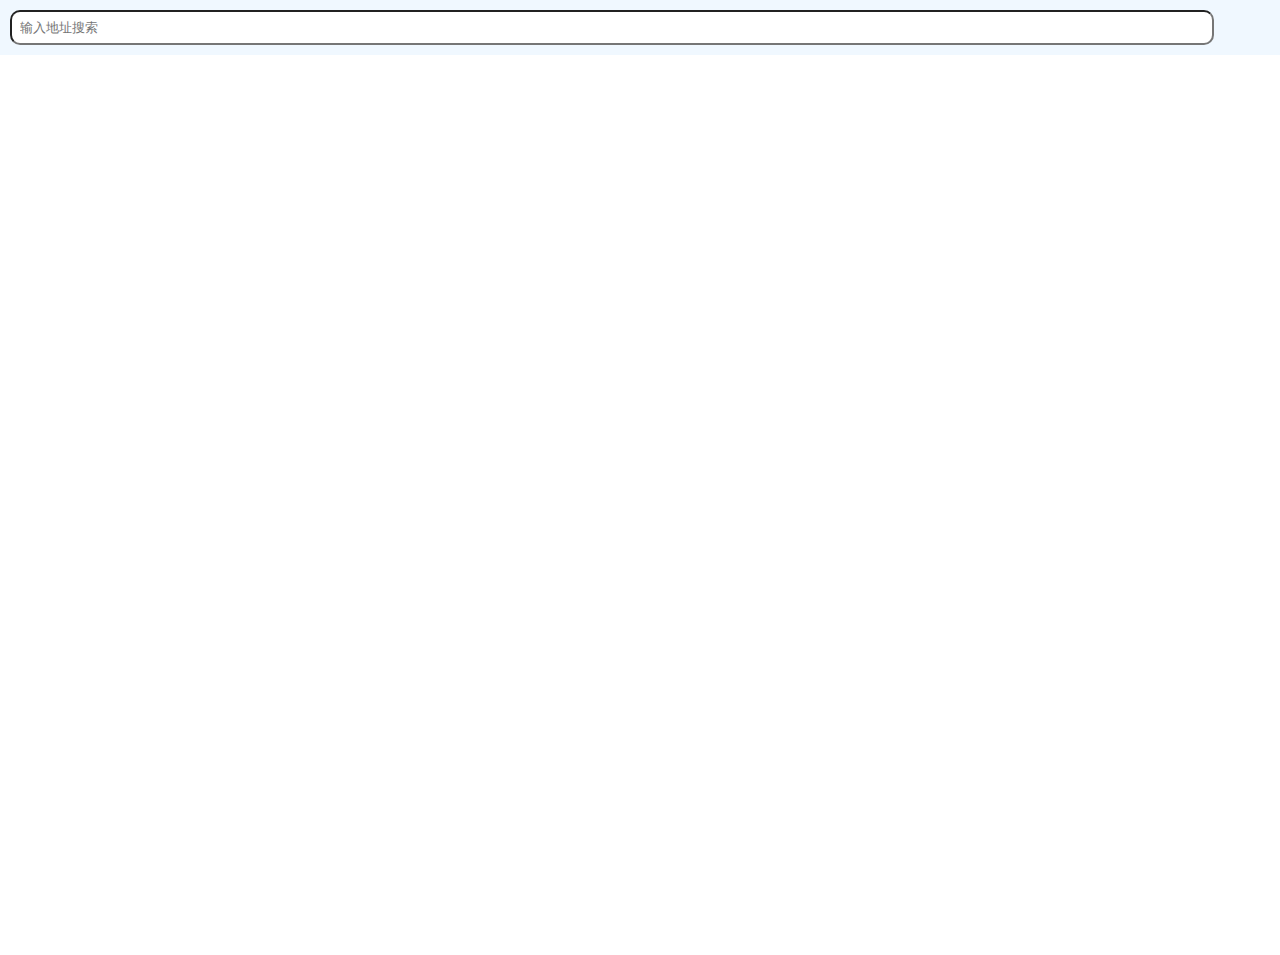
<file: pickPoint.html>
<!DOCTYPE html>
<html>

<head>
    <meta name="viewport" content="width=device-width,initial-scale=1">
    <title>请输入地址以选择地点</title>
    <meta http-equiv='Content-Type' content='text/html; charset=utf-8'/>
    <script>
       !function(e,n){"function"==typeof define&&(define.amd||define.cmd)?define(function(){return n(e)}):n(e,!0)}(this,function(e,n){function i(n,i,t){e.WeixinJSBridge?WeixinJSBridge.invoke(n,o(i),function(e){c(n,e,t)}):u(n,t)}function t(n,i,t){e.WeixinJSBridge?WeixinJSBridge.on(n,function(e){t&&t.trigger&&t.trigger(e),c(n,e,i)}):t?u(n,t):u(n,i)}function o(e){return e=e||{},e.appId=C.appId,e.verifyAppId=C.appId,e.verifySignType="sha1",e.verifyTimestamp=C.timestamp+"",e.verifyNonceStr=C.nonceStr,e.verifySignature=C.signature,e}function r(e){return{timeStamp:e.timestamp+"",nonceStr:e.nonceStr,package:e.package,paySign:e.paySign,signType:e.signType||"SHA1"}}function a(e){return e.postalCode=e.addressPostalCode,delete e.addressPostalCode,e.provinceName=e.proviceFirstStageName,delete e.proviceFirstStageName,e.cityName=e.addressCitySecondStageName,delete e.addressCitySecondStageName,e.countryName=e.addressCountiesThirdStageName,delete e.addressCountiesThirdStageName,e.detailInfo=e.addressDetailInfo,delete e.addressDetailInfo,e}function c(e,n,i){"openEnterpriseChat"==e&&(n.errCode=n.err_code),delete n.err_code,delete n.err_desc,delete n.err_detail;var t=n.errMsg;t||(t=n.err_msg,delete n.err_msg,t=s(e,t),n.errMsg=t),(i=i||{})._complete&&(i._complete(n),delete i._complete),t=n.errMsg||"",C.debug&&!i.isInnerInvoke&&alert(JSON.stringify(n));var o=t.indexOf(":");switch(t.substring(o+1)){case"ok":i.success&&i.success(n);break;case"cancel":i.cancel&&i.cancel(n);break;default:i.fail&&i.fail(n)}i.complete&&i.complete(n)}function s(e,n){var i=e,t=v[i];t&&(i=t);var o="ok";if(n){var r=n.indexOf(":");"confirm"==(o=n.substring(r+1))&&(o="ok"),"failed"==o&&(o="fail"),-1!=o.indexOf("failed_")&&(o=o.substring(7)),-1!=o.indexOf("fail_")&&(o=o.substring(5)),"access denied"!=(o=(o=o.replace(/_/g," ")).toLowerCase())&&"no permission to execute"!=o||(o="permission denied"),"config"==i&&"function not exist"==o&&(o="ok"),""==o&&(o="fail")}return n=i+":"+o}function d(e){if(e){for(var n=0,i=e.length;n<i;++n){var t=e[n],o=h[t];o&&(e[n]=o)}return e}}function u(e,n){if(!(!C.debug||n&&n.isInnerInvoke)){var i=v[e];i&&(e=i),n&&n._complete&&delete n._complete,console.log('"'+e+'",',n||"")}}function l(e){if(!(w||T||C.debug||x<"6.0.2"||A.systemType<0)){var n=new Image;A.appId=C.appId,A.initTime=V.initEndTime-V.initStartTime,A.preVerifyTime=V.preVerifyEndTime-V.preVerifyStartTime,N.getNetworkType({isInnerInvoke:!0,success:function(e){A.networkType=e.networkType;var i="https://open.weixin.qq.com/sdk/report?v="+A.version+"&o="+A.isPreVerifyOk+"&s="+A.systemType+"&c="+A.clientVersion+"&a="+A.appId+"&n="+A.networkType+"&i="+A.initTime+"&p="+A.preVerifyTime+"&u="+A.url;n.src=i}})}}function p(){return(new Date).getTime()}function f(n){k&&(e.WeixinJSBridge?"preInject"===I.__wxjsjs__isPreInject?I.addEventListener&&I.addEventListener("WeixinJSBridgeReady",n,!1):n():I.addEventListener&&I.addEventListener("WeixinJSBridgeReady",n,!1))}function m(){N.invoke||(N.invoke=function(n,i,t){e.WeixinJSBridge&&WeixinJSBridge.invoke(n,o(i),t)},N.on=function(n,i){e.WeixinJSBridge&&WeixinJSBridge.on(n,i)})}function g(e){if("string"==typeof e&&e.length>0){var n=e.split("?")[0],i=e.split("?")[1];return n+=".html",void 0!==i?n+"?"+i:n}}if(!e.jWeixin){var h={config:"preVerifyJSAPI",onMenuShareTimeline:"menu:share:timeline",onMenuShareAppMessage:"menu:share:appmessage",onMenuShareQQ:"menu:share:qq",onMenuShareWeibo:"menu:share:weiboApp",onMenuShareQZone:"menu:share:QZone",previewImage:"imagePreview",getLocation:"geoLocation",openProductSpecificView:"openProductViewWithPid",addCard:"batchAddCard",openCard:"batchViewCard",chooseWXPay:"getBrandWCPayRequest",openEnterpriseRedPacket:"getRecevieBizHongBaoRequest",startSearchBeacons:"startMonitoringBeacons",stopSearchBeacons:"stopMonitoringBeacons",onSearchBeacons:"onBeaconsInRange",consumeAndShareCard:"consumedShareCard",openAddress:"editAddress"},v=function(){var e={};for(var n in h)e[h[n]]=n;return e}(),I=e.document,S=I.title,y=navigator.userAgent.toLowerCase(),_=navigator.platform.toLowerCase(),w=!(!_.match("mac")&&!_.match("win")),T=-1!=y.indexOf("wxdebugger"),k=-1!=y.indexOf("micromessenger"),M=-1!=y.indexOf("android"),P=-1!=y.indexOf("iphone")||-1!=y.indexOf("ipad"),x=function(){var e=y.match(/micromessenger\/(\d+\.\d+\.\d+)/)||y.match(/micromessenger\/(\d+\.\d+)/);return e?e[1]:""}(),V={initStartTime:p(),initEndTime:0,preVerifyStartTime:0,preVerifyEndTime:0},A={version:1,appId:"",initTime:0,preVerifyTime:0,networkType:"",isPreVerifyOk:1,systemType:P?1:M?2:-1,clientVersion:x,url:encodeURIComponent(location.href)},C={},L={_completes:[]},B={state:0,data:{}};f(function(){V.initEndTime=p()});var E=!1,O=[],N={config:function(e){C=e,u("config",e);var n=!1!==C.check;f(function(){if(n)i(h.config,{verifyJsApiList:d(C.jsApiList)},function(){L._complete=function(e){V.preVerifyEndTime=p(),B.state=1,B.data=e},L.success=function(e){A.isPreVerifyOk=0},L.fail=function(e){L._fail?L._fail(e):B.state=-1};var e=L._completes;return e.push(function(){l()}),L.complete=function(n){for(var i=0,t=e.length;i<t;++i)e[i]();L._completes=[]},L}()),V.preVerifyStartTime=p();else{B.state=1;for(var e=L._completes,t=0,o=e.length;t<o;++t)e[t]();L._completes=[]}}),m()},ready:function(e){0!=B.state?e():(L._completes.push(e),!k&&C.debug&&e())},error:function(e){x<"6.0.2"||(-1==B.state?e(B.data):L._fail=e)},checkJsApi:function(e){var n=function(e){var n=e.checkResult;for(var i in n){var t=v[i];t&&(n[t]=n[i],delete n[i])}return e};i("checkJsApi",{jsApiList:d(e.jsApiList)},(e._complete=function(e){if(M){var i=e.checkResult;i&&(e.checkResult=JSON.parse(i))}e=n(e)},e))},onMenuShareTimeline:function(e){t(h.onMenuShareTimeline,{complete:function(){i("shareTimeline",{title:e.title||S,desc:e.title||S,img_url:e.imgUrl||"",link:e.link||location.href,type:e.type||"link",data_url:e.dataUrl||""},e)}},e)},onMenuShareAppMessage:function(e){t(h.onMenuShareAppMessage,{complete:function(){i("sendAppMessage",{title:e.title||S,desc:e.desc||"",link:e.link||location.href,img_url:e.imgUrl||"",type:e.type||"link",data_url:e.dataUrl||""},e)}},e)},onMenuShareQQ:function(e){t(h.onMenuShareQQ,{complete:function(){i("shareQQ",{title:e.title||S,desc:e.desc||"",img_url:e.imgUrl||"",link:e.link||location.href},e)}},e)},onMenuShareWeibo:function(e){t(h.onMenuShareWeibo,{complete:function(){i("shareWeiboApp",{title:e.title||S,desc:e.desc||"",img_url:e.imgUrl||"",link:e.link||location.href},e)}},e)},onMenuShareQZone:function(e){t(h.onMenuShareQZone,{complete:function(){i("shareQZone",{title:e.title||S,desc:e.desc||"",img_url:e.imgUrl||"",link:e.link||location.href},e)}},e)},startRecord:function(e){i("startRecord",{},e)},stopRecord:function(e){i("stopRecord",{},e)},onVoiceRecordEnd:function(e){t("onVoiceRecordEnd",e)},playVoice:function(e){i("playVoice",{localId:e.localId},e)},pauseVoice:function(e){i("pauseVoice",{localId:e.localId},e)},stopVoice:function(e){i("stopVoice",{localId:e.localId},e)},onVoicePlayEnd:function(e){t("onVoicePlayEnd",e)},uploadVoice:function(e){i("uploadVoice",{localId:e.localId,isShowProgressTips:0==e.isShowProgressTips?0:1},e)},downloadVoice:function(e){i("downloadVoice",{serverId:e.serverId,isShowProgressTips:0==e.isShowProgressTips?0:1},e)},translateVoice:function(e){i("translateVoice",{localId:e.localId,isShowProgressTips:0==e.isShowProgressTips?0:1},e)},chooseImage:function(e){i("chooseImage",{scene:"1|2",count:e.count||9,sizeType:e.sizeType||["original","compressed"],sourceType:e.sourceType||["album","camera"]},(e._complete=function(e){if(M){var n=e.localIds;n&&(e.localIds=JSON.parse(n))}},e))},getLocation:function(e){},previewImage:function(e){i(h.previewImage,{current:e.current,urls:e.urls},e)},uploadImage:function(e){i("uploadImage",{localId:e.localId,isShowProgressTips:0==e.isShowProgressTips?0:1},e)},downloadImage:function(e){i("downloadImage",{serverId:e.serverId,isShowProgressTips:0==e.isShowProgressTips?0:1},e)},getLocalImgData:function(e){!1===E?(E=!0,i("getLocalImgData",{localId:e.localId},(e._complete=function(e){if(E=!1,O.length>0){var n=O.shift();wx.getLocalImgData(n)}},e))):O.push(e)},getNetworkType:function(e){var n=function(e){var n=e.errMsg;e.errMsg="getNetworkType:ok";var i=e.subtype;if(delete e.subtype,i)e.networkType=i;else{var t=n.indexOf(":"),o=n.substring(t+1);switch(o){case"wifi":case"edge":case"wwan":e.networkType=o;break;default:e.errMsg="getNetworkType:fail"}}return e};i("getNetworkType",{},(e._complete=function(e){e=n(e)},e))},openLocation:function(e){i("openLocation",{latitude:e.latitude,longitude:e.longitude,name:e.name||"",address:e.address||"",scale:e.scale||28,infoUrl:e.infoUrl||""},e)},getLocation:function(e){e=e||{},i(h.getLocation,{type:e.type||"wgs84"},(e._complete=function(e){delete e.type},e))},hideOptionMenu:function(e){i("hideOptionMenu",{},e)},showOptionMenu:function(e){i("showOptionMenu",{},e)},closeWindow:function(e){i("closeWindow",{},e=e||{})},hideMenuItems:function(e){i("hideMenuItems",{menuList:e.menuList},e)},showMenuItems:function(e){i("showMenuItems",{menuList:e.menuList},e)},hideAllNonBaseMenuItem:function(e){i("hideAllNonBaseMenuItem",{},e)},showAllNonBaseMenuItem:function(e){i("showAllNonBaseMenuItem",{},e)},scanQRCode:function(e){i("scanQRCode",{needResult:(e=e||{}).needResult||0,scanType:e.scanType||["qrCode","barCode"]},(e._complete=function(e){if(P){var n=e.resultStr;if(n){var i=JSON.parse(n);e.resultStr=i&&i.scan_code&&i.scan_code.scan_result}}},e))},openAddress:function(e){i(h.openAddress,{},(e._complete=function(e){e=a(e)},e))},openProductSpecificView:function(e){i(h.openProductSpecificView,{pid:e.productId,view_type:e.viewType||0,ext_info:e.extInfo},e)},addCard:function(e){for(var n=e.cardList,t=[],o=0,r=n.length;o<r;++o){var a=n[o],c={card_id:a.cardId,card_ext:a.cardExt};t.push(c)}i(h.addCard,{card_list:t},(e._complete=function(e){var n=e.card_list;if(n){for(var i=0,t=(n=JSON.parse(n)).length;i<t;++i){var o=n[i];o.cardId=o.card_id,o.cardExt=o.card_ext,o.isSuccess=!!o.is_succ,delete o.card_id,delete o.card_ext,delete o.is_succ}e.cardList=n,delete e.card_list}},e))},chooseCard:function(e){i("chooseCard",{app_id:C.appId,location_id:e.shopId||"",sign_type:e.signType||"SHA1",card_id:e.cardId||"",card_type:e.cardType||"",card_sign:e.cardSign,time_stamp:e.timestamp+"",nonce_str:e.nonceStr},(e._complete=function(e){e.cardList=e.choose_card_info,delete e.choose_card_info},e))},openCard:function(e){for(var n=e.cardList,t=[],o=0,r=n.length;o<r;++o){var a=n[o],c={card_id:a.cardId,code:a.code};t.push(c)}i(h.openCard,{card_list:t},e)},consumeAndShareCard:function(e){i(h.consumeAndShareCard,{consumedCardId:e.cardId,consumedCode:e.code},e)},chooseWXPay:function(e){i(h.chooseWXPay,r(e),e)},openEnterpriseRedPacket:function(e){i(h.openEnterpriseRedPacket,r(e),e)},startSearchBeacons:function(e){i(h.startSearchBeacons,{ticket:e.ticket},e)},stopSearchBeacons:function(e){i(h.stopSearchBeacons,{},e)},onSearchBeacons:function(e){t(h.onSearchBeacons,e)},openEnterpriseChat:function(e){i("openEnterpriseChat",{useridlist:e.userIds,chatname:e.groupName},e)},launchMiniProgram:function(e){i("launchMiniProgram",{targetAppId:e.targetAppId,path:g(e.path),envVersion:e.envVersion},e)},miniProgram:{navigateBack:function(e){e=e||{},f(function(){i("invokeMiniProgramAPI",{name:"navigateBack",arg:{delta:e.delta||1}},e)})},navigateTo:function(e){f(function(){i("invokeMiniProgramAPI",{name:"navigateTo",arg:{url:e.url}},e)})},redirectTo:function(e){f(function(){i("invokeMiniProgramAPI",{name:"redirectTo",arg:{url:e.url}},e)})},switchTab:function(e){f(function(){i("invokeMiniProgramAPI",{name:"switchTab",arg:{url:e.url}},e)})},reLaunch:function(e){f(function(){i("invokeMiniProgramAPI",{name:"reLaunch",arg:{url:e.url}},e)})},postMessage:function(e){f(function(){i("invokeMiniProgramAPI",{name:"postMessage",arg:e.data||{}},e)})},getEnv:function(n){f(function(){n({miniprogram:"miniprogram"===e.__wxjs_environment})})}}},b=1,R={};return I.addEventListener("error",function(e){if(!M){var n=e.target,i=n.tagName,t=n.src;if(("IMG"==i||"VIDEO"==i||"AUDIO"==i||"SOURCE"==i)&&-1!=t.indexOf("wxlocalresource://")){e.preventDefault(),e.stopPropagation();var o=n["wx-id"];if(o||(o=b++,n["wx-id"]=o),R[o])return;R[o]=!0,wx.ready(function(){wx.getLocalImgData({localId:t,success:function(e){n.src=e.localData}})})}}},!0),I.addEventListener("load",function(e){if(!M){var n=e.target,i=n.tagName;n.src;if("IMG"==i||"VIDEO"==i||"AUDIO"==i||"SOURCE"==i){var t=n["wx-id"];t&&(R[t]=!1)}}},!0),n&&(e.wx=e.jWeixin=N),N}});
    </script>
    <style type='text/css'>
        body{

            margin:0;
            padding:0;
            overflow:hidden;
            font-family:'Segoe UI',Helvetica,Arial,Sans-Serif}
        #searchBoxContainer{
            background: aliceblue;
            padding: 10px;
        }
        #searchBox{
            width: 94%;
            background: white;
            padding: 8px;
            border-radius: 10px;
        }

    </style>
</head>
<script type='text/javascript' src='https://www.bing.com/api/maps/mapcontrol?key=AuA6fw00cOgbJ0X0Ym6E6SdtKFA6ME9Q8UTnoy4odVwPAogGl-T31yNcDkN63Zp7&callback=loadMapScenario' async defer></script>
<script type="text/javascript" src="https://ecn.dev.virtualearth.net/mapcontrol/mapcontrol.ashx?v=7.0"></script>
<body>

<div id='searchBoxContainer'><input placeholder="输入地址搜索" type= 'text' id= 'searchBox'/></div>

<div id='myMap' style='width: 100vw; height: 100vh;'></div>
<script type='text/javascript'>
    navigator.geolocation.getCurrentPosition(loadMapScenarios);
    function locationHandler(position)
    {
        var gpsH = [position.coords.longitude,position.coords.latitude];
        loadMapScenario(gpsH)
        return gpsH;
    }
    function locationError(e) {
        console.log(e);
    }

    /*function loadMapScenario() {
        var map = new Microsoft.Maps.Map(document.getElementById('myMap'), {
            zoom: 16 });

        Microsoft.Maps.loadModule('Microsoft.Maps.AutoSuggest', function () {
            var options = {
                navigationBarMode:Microsoft.Maps.NavigationBarMode.default,
                maxResults: 4,
                map: map
            };

            var manager = new Microsoft.Maps.AutosuggestManager();
            manager.attachAutosuggest('#searchBox', '#searchBoxContainer', selectedSuggestion);
        });

        function selectedSuggestion(suggestionResult) {
            map.entities.clear();
            map.setView({ bounds: suggestionResult.bestView });
            var pushpin = new Microsoft.Maps.Pushpin(suggestionResult.location);
            map.entities.push(pushpin);
            wx.miniProgram.postMessage({data:{
                    Suggestion:suggestionResult.formattedSuggestion,
                    Lat:suggestionResult.location.latitude,
                    Lon:suggestionResult.location.longitude
                }});
            wx.miniProgram.navigateBack();
            console.log("go!");
        }
    }*/
    function loadMapScenarios(location) {
        var CurrentLocation=location.coords;
        console.log(CurrentLocation);
        var map = new Microsoft.Maps.Map(document.getElementById('myMap'), {
            /* No need to set credentials if already passed in URL */
            center: CurrentLocation,
            zoom: 16 });
        var pushpin = new Microsoft.Maps.Pushpin(CurrentLocation, null);
        map.entities.push(pushpin);
        Microsoft.Maps.loadModule('Microsoft.Maps.AutoSuggest', function () {
            var options = {
                navigationBarMode:Microsoft.Maps.NavigationBarMode.default,
                maxResults: 4,
                map: map
            };

            var manager = new Microsoft.Maps.AutosuggestManager();
            manager.attachAutosuggest('#searchBox', '#searchBoxContainer', selectedSuggestion);
        });
        function selectedSuggestion(suggestionResult) {
            map.entities.clear();
            map.setView({ bounds: suggestionResult.bestView });
            var pushpin = new Microsoft.Maps.Pushpin(suggestionResult.location);
            map.entities.push(pushpin);
            wx.miniProgram.postMessage({data:{
                Suggestion:suggestionResult.formattedSuggestion,
                    Lat:suggestionResult.location.latitude,
                    Lon:suggestionResult.location.longitude
                }});
            wx.miniProgram.navigateBack();
            console.log("go!");

        }


    }
</script>

</body>
</html>
</file>
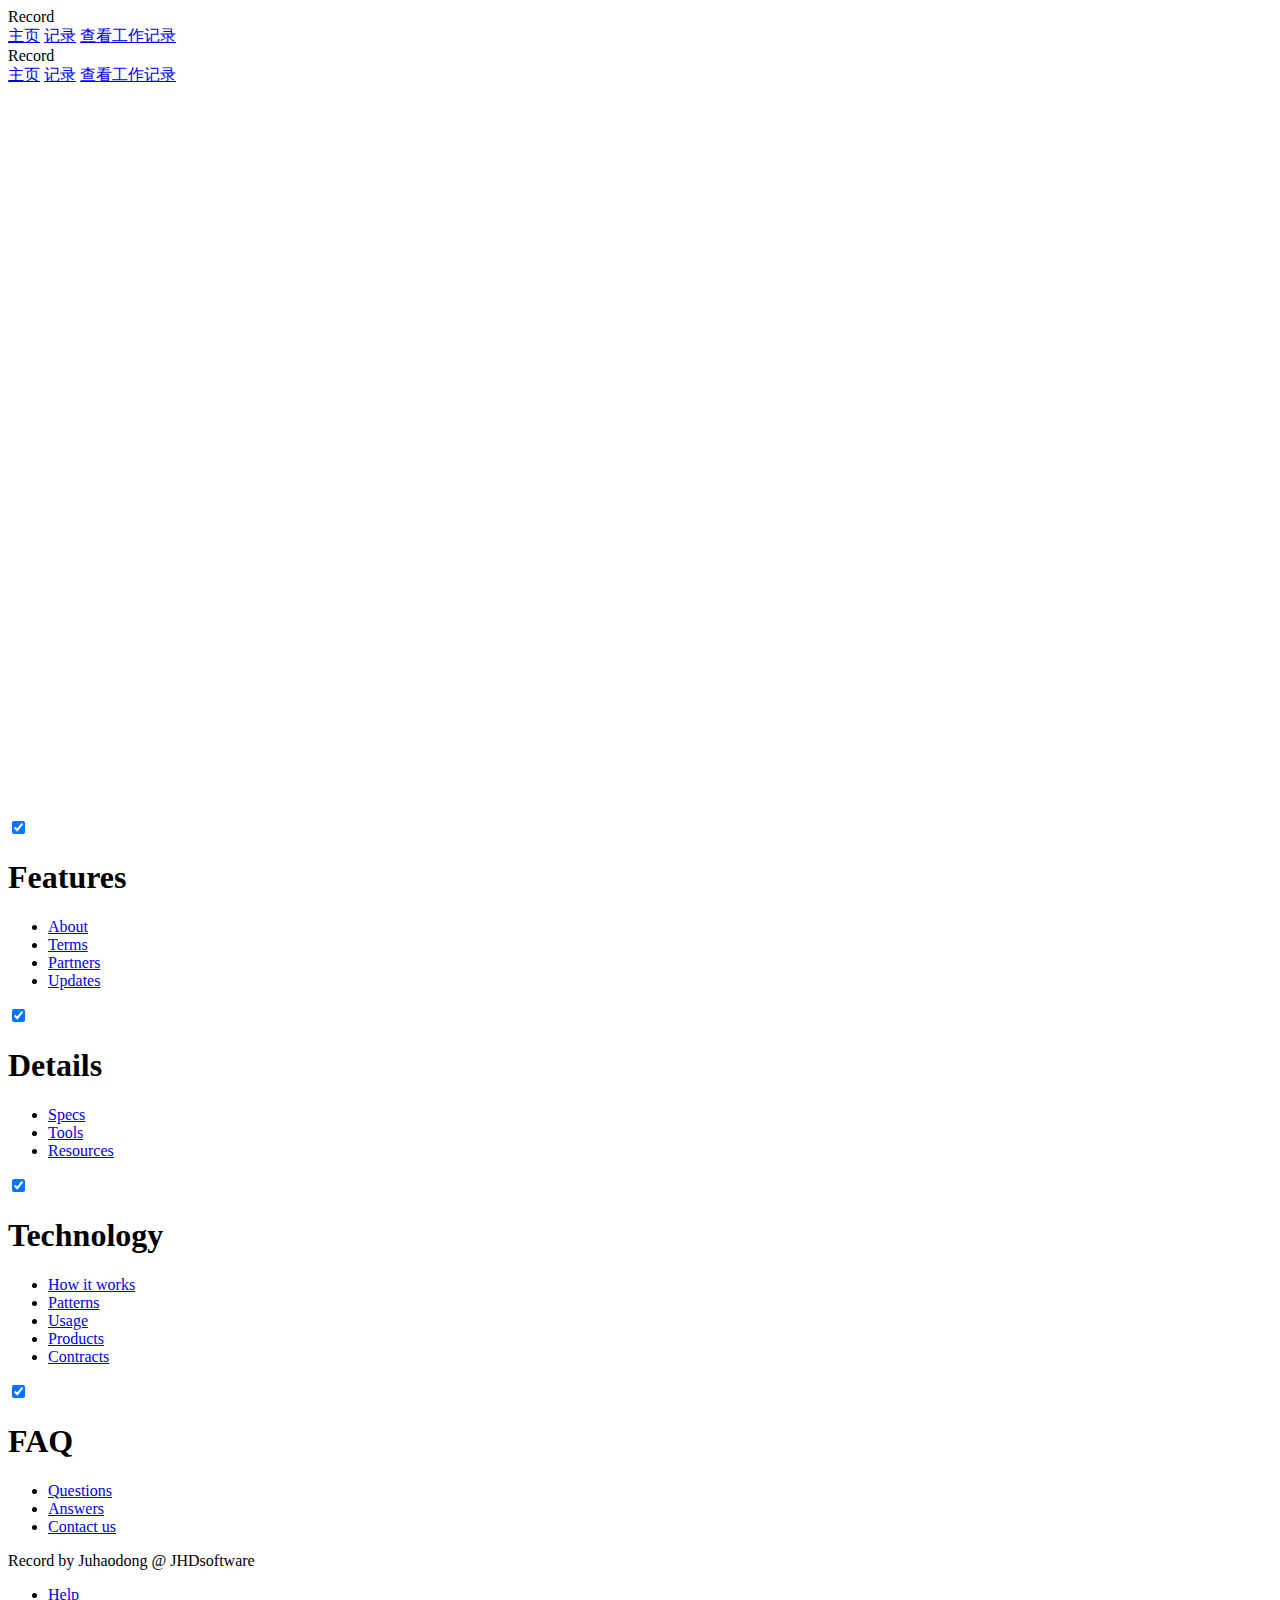
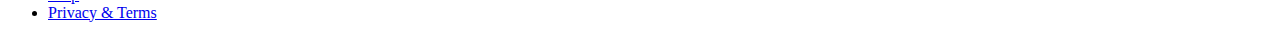
<file: record/list.html>
<!DOCTYPE html>
<html lang="en">
<head>
    <meta charset="UTF-8">
    <meta name="viewport" content="width=device-width, initial-scale=1.0">

    <title>Record |记录你的工作</title>

    <link rel="stylesheet" href="https://fonts.googleapis.com/css?family=Roboto:300,400,500,700" type="text/css">
    <link rel="stylesheet" href="https://fonts.googleapis.com/icon?family=Material+Icons">
    <link rel="stylesheet" href="https://code.getmdl.io/1.3.0/material.indigo-pink.min.css">

    <script defer src="https://code.getmdl.io/1.3.0/material.min.js"></script>

    <link rel="stylesheet" href="css/styles.css">
    <script src="js/jquery.js"></script>
    <script src="js/pages/list.js"></script>

</head>
<body>
<div class="mdl-layout mdl-js-layout mdl-layout--fixed-header">
    <header class="mdl-layout__header">
        <div class="mdl-layout__header-row">
            <!-- Title -->
            <span class="mdl-layout-title">Record</span>
            <!-- Add spacer, to align navigation to the right -->
            <div class="mdl-layout-spacer"></div>
            <!-- Navigation. We hide it in small screens. -->
            <nav class="mdl-navigation mdl-layout--large-screen-only">
                <a class="mdl-navigation__link" href="index.html">主页</a>
                <a class="mdl-navigation__link" href="record.html">记录</a>
                <a class="mdl-navigation__link" href="list.html">查看工作记录</a>

            </nav>
        </div>
    </header>
    <div class="mdl-layout__drawer">
        <span class="mdl-layout-title">Record</span>
        <nav class="mdl-navigation">
            <a class="mdl-navigation__link" href="index.html">主页</a>
            <a class="mdl-navigation__link" href="record.html">记录</a>
            <a class="mdl-navigation__link" href="list.html">查看工作记录</a>
        </nav>
    </div>

</div>
<main class="mdl-layout__content">
    <div id="c" class="flowContainer">



    </div>





</main>
<footer class="mdl-mega-footer">
    <div class="mdl-mega-footer__middle-section">

        <div class="mdl-mega-footer__drop-down-section">
            <input class="mdl-mega-footer__heading-checkbox" type="checkbox" checked>
            <h1 class="mdl-mega-footer__heading">Features</h1>
            <ul class="mdl-mega-footer__link-list">
                <li><a href="#">About</a></li>
                <li><a href="#">Terms</a></li>
                <li><a href="#">Partners</a></li>
                <li><a href="#">Updates</a></li>
            </ul>
        </div>

        <div class="mdl-mega-footer__drop-down-section">
            <input class="mdl-mega-footer__heading-checkbox" type="checkbox" checked>
            <h1 class="mdl-mega-footer__heading">Details</h1>
            <ul class="mdl-mega-footer__link-list">
                <li><a href="#">Specs</a></li>
                <li><a href="#">Tools</a></li>
                <li><a href="#">Resources</a></li>
            </ul>
        </div>

        <div class="mdl-mega-footer__drop-down-section">
            <input class="mdl-mega-footer__heading-checkbox" type="checkbox" checked>
            <h1 class="mdl-mega-footer__heading">Technology</h1>
            <ul class="mdl-mega-footer__link-list">
                <li><a href="#">How it works</a></li>
                <li><a href="#">Patterns</a></li>
                <li><a href="#">Usage</a></li>
                <li><a href="#">Products</a></li>
                <li><a href="#">Contracts</a></li>
            </ul>
        </div>

        <div class="mdl-mega-footer__drop-down-section">
            <input class="mdl-mega-footer__heading-checkbox" type="checkbox" checked>
            <h1 class="mdl-mega-footer__heading">FAQ</h1>
            <ul class="mdl-mega-footer__link-list">
                <li><a href="#">Questions</a></li>
                <li><a href="#">Answers</a></li>
                <li><a href="#">Contact us</a></li>
            </ul>
        </div>

    </div>

    <div class="mdl-mega-footer__bottom-section">
        <div class="mdl-logo">Record by Juhaodong @ JHDsoftware</div>
        <ul class="mdl-mega-footer__link-list">
            <li><a href="#">Help</a></li>
            <li><a href="#">Privacy & Terms</a></li>
        </ul>
    </div>

</footer>
</body>
</html>
</file>
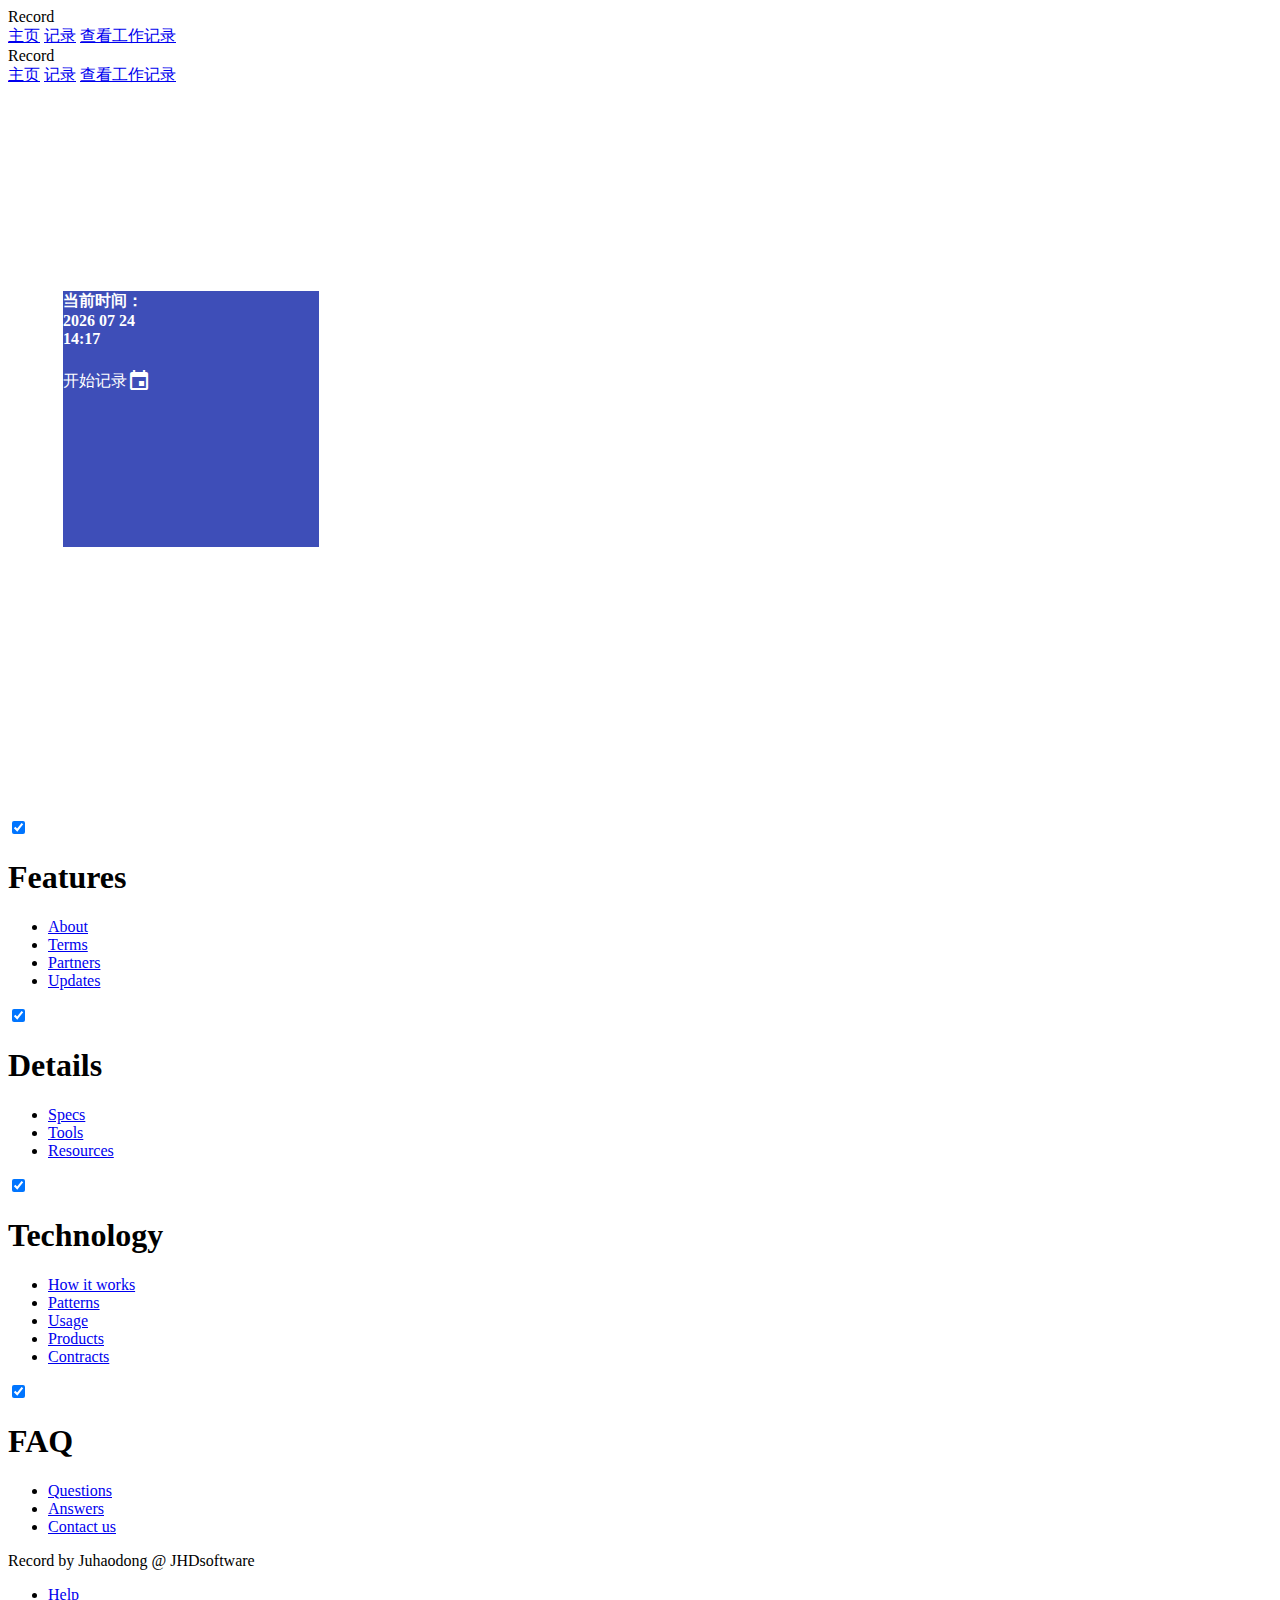
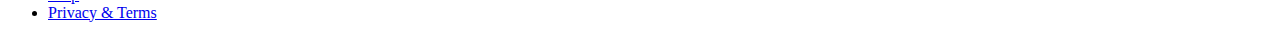
<file: record/record.html>
<!DOCTYPE html>
<html lang="en">
<head>
    <meta charset="UTF-8">
    <meta name="viewport" content="width=device-width, initial-scale=1.0">

    <title>Record |记录你的工作</title>

    <link rel="stylesheet" href="https://fonts.googleapis.com/css?family=Roboto:300,400,500,700" type="text/css">
    <link rel="stylesheet" href="https://fonts.googleapis.com/icon?family=Material+Icons">
    <link rel="stylesheet" href="https://code.getmdl.io/1.3.0/material.indigo-pink.min.css">

    <script defer src="https://code.getmdl.io/1.3.0/material.min.js"></script>

    <link rel="stylesheet" href="css/styles.css">

    <script src="https://code.jquery.com/jquery-3.3.1.min.js"></script>
    <script src="js/pages/record.js"></script>

</head>
<body>
<div class="mdl-layout mdl-js-layout mdl-layout--fixed-header">
    <header class="mdl-layout__header">
        <div class="mdl-layout__header-row">
            <!-- Title -->
            <span class="mdl-layout-title">Record</span>
            <!-- Add spacer, to align navigation to the right -->
            <div class="mdl-layout-spacer"></div>
            <!-- Navigation. We hide it in small screens. -->
            <nav class="mdl-navigation mdl-layout--large-screen-only">
                <a class="mdl-navigation__link" href="index.html">主页</a>
                <a class="mdl-navigation__link" href="record.html">记录</a>
                <a class="mdl-navigation__link" href="list.html">查看工作记录</a>

            </nav>
        </div>
    </header>
    <div class="mdl-layout__drawer">
        <span class="mdl-layout-title">Record</span>
        <nav class="mdl-navigation">
            <a class="mdl-navigation__link" href="index.html">主页</a>
            <a class="mdl-navigation__link" href="record.html">记录</a>
            <a class="mdl-navigation__link" href="list.html">查看工作记录</a>
        </nav>
    </div>

</div>
<main class="mdl-layout__content">
    <div id="welcome" class="demo-card-event mdl-card mdl-shadow--2dp">
        <div class="mdl-card__title mdl-card--expand">
            <h4 class="date">

            </h4>
        </div>
        <div class="mdl-card__actions mdl-card--border">
            <a onclick="startLog()" class="mdl-button mdl-button--colored mdl-js-button mdl-js-ripple-effect">
                开始记录
            </a>
            <div class="mdl-layout-spacer"></div>
            <i class="material-icons">event</i>
        </div>
    </div>
    <div id="log" style="display: none" class="startLog">
        <form action="#">
        <div class="demo-card-wide mdl-card mdl-shadow--2dp">
            <div class="mdl-card__title">
                <h2 class="mdl-card__title-text" id="startTime">开始时间: 19:22</h2>
            </div>
            <div class="mdl-card__supporting-text">

                    <div class="mdl-textfield mdl-js-textfield mdl-textfield--floating-label">
                        <input class="mdl-textfield__input" type="text" id="do">
                        <label class="mdl-textfield__label" for="do">你做了什么...</label>
                    </div>

            </div>
            <div class="mdl-card__actions mdl-card--border">
                <button onclick="endLog(event)" type="submit" class="mdl-button mdl-button--colored mdl-js-button mdl-js-ripple-effect">
                    结束
                </button>
            </div>
            <div class="mdl-card__menu">
                <button class="mdl-button mdl-button--icon mdl-js-button mdl-js-ripple-effect">
                    <i class="material-icons">share</i>
                </button>
            </div>
        </div>
        </form>
    </div>





</main>
<footer class="mdl-mega-footer">
    <div class="mdl-mega-footer__middle-section">

        <div class="mdl-mega-footer__drop-down-section">
            <input class="mdl-mega-footer__heading-checkbox" type="checkbox" checked>
            <h1 class="mdl-mega-footer__heading">Features</h1>
            <ul class="mdl-mega-footer__link-list">
                <li><a href="#">About</a></li>
                <li><a href="#">Terms</a></li>
                <li><a href="#">Partners</a></li>
                <li><a href="#">Updates</a></li>
            </ul>
        </div>

        <div class="mdl-mega-footer__drop-down-section">
            <input class="mdl-mega-footer__heading-checkbox" type="checkbox" checked>
            <h1 class="mdl-mega-footer__heading">Details</h1>
            <ul class="mdl-mega-footer__link-list">
                <li><a href="#">Specs</a></li>
                <li><a href="#">Tools</a></li>
                <li><a href="#">Resources</a></li>
            </ul>
        </div>

        <div class="mdl-mega-footer__drop-down-section">
            <input class="mdl-mega-footer__heading-checkbox" type="checkbox" checked>
            <h1 class="mdl-mega-footer__heading">Technology</h1>
            <ul class="mdl-mega-footer__link-list">
                <li><a href="#">How it works</a></li>
                <li><a href="#">Patterns</a></li>
                <li><a href="#">Usage</a></li>
                <li><a href="#">Products</a></li>
                <li><a href="#">Contracts</a></li>
            </ul>
        </div>

        <div class="mdl-mega-footer__drop-down-section">
            <input class="mdl-mega-footer__heading-checkbox" type="checkbox" checked>
            <h1 class="mdl-mega-footer__heading">FAQ</h1>
            <ul class="mdl-mega-footer__link-list">
                <li><a href="#">Questions</a></li>
                <li><a href="#">Answers</a></li>
                <li><a href="#">Contact us</a></li>
            </ul>
        </div>

    </div>

    <div class="mdl-mega-footer__bottom-section">
        <div class="mdl-logo">Record by Juhaodong @ JHDsoftware</div>
        <ul class="mdl-mega-footer__link-list">
            <li><a href="#">Help</a></li>
            <li><a href="#">Privacy & Terms</a></li>
        </ul>
    </div>

</footer>
</body>
</html>
</file>
<file: record/css/styles.css>
.demo-card-wide.mdl-card {
    width: calc(100% - 75px);


}
.wideCard{
    margin: 15px;
    width: calc(100% - 15px);
    height: 256px;
}
.demo-card-wide > .mdl-card__title {
    color: #fff;
    height: 176px;
    background: url('https://getmdl.io/assets/demos/welcome_card.jpg') center / cover;
}
.demo-card-wide > .mdl-card__menu {
    color: #fff;
}
main{
    margin-top: 150px;
    padding: 40px;
    min-height: 502px;
}
.demo-card-event.mdl-card {
    margin: 15px;
    width: 256px;
    height: 256px;
    background: #3E4EB8;
}
.demo-card-event > .mdl-card__actions {
    border-color: rgba(255, 255, 255, 0.2);
}
.demo-card-event > .mdl-card__title {
    align-items: flex-start;
}
.demo-card-event > .mdl-card__title > h4 {
    margin-top: 0;
}
.demo-card-event > .mdl-card__actions {
    display: flex;
    box-sizing:border-box;
    align-items: center;
}
.demo-card-event > .mdl-card__actions > .material-icons {
    padding-right: 10px;
}
.demo-card-event > .mdl-card__title,
.demo-card-event > .mdl-card__actions,
.demo-card-event > .mdl-card__actions > .mdl-button {
    color: #fff;
}

.flowContainer{
    width: 100%;
    display: flex;
    flex-wrap: wrap;

}
</file>
